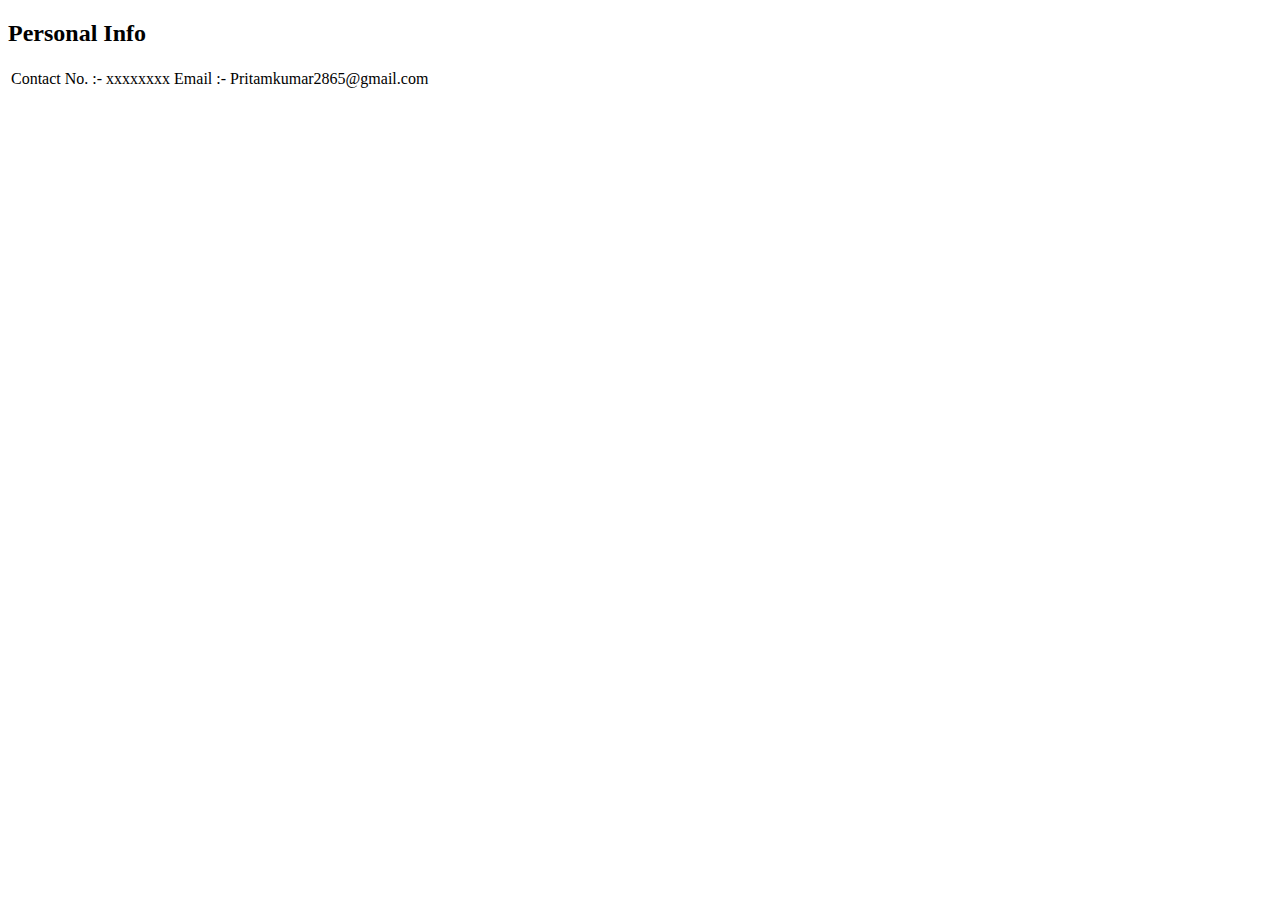
<file: contact.html>
<!DOCTYPE html>
<html lang="en" dir="ltr">
  <head>
    <meta charset="utf-8">
    <title></title>
  </head>
  <body>
    <table>
      <tr>
        <h2>Personal Info</h2>
        <td>Contact No. :- xxxxxxxx</td>
        <td>Email :- Pritamkumar2865@gmail.com</td>
      </tr>
    </table>
  </body>
</html>
</file>
